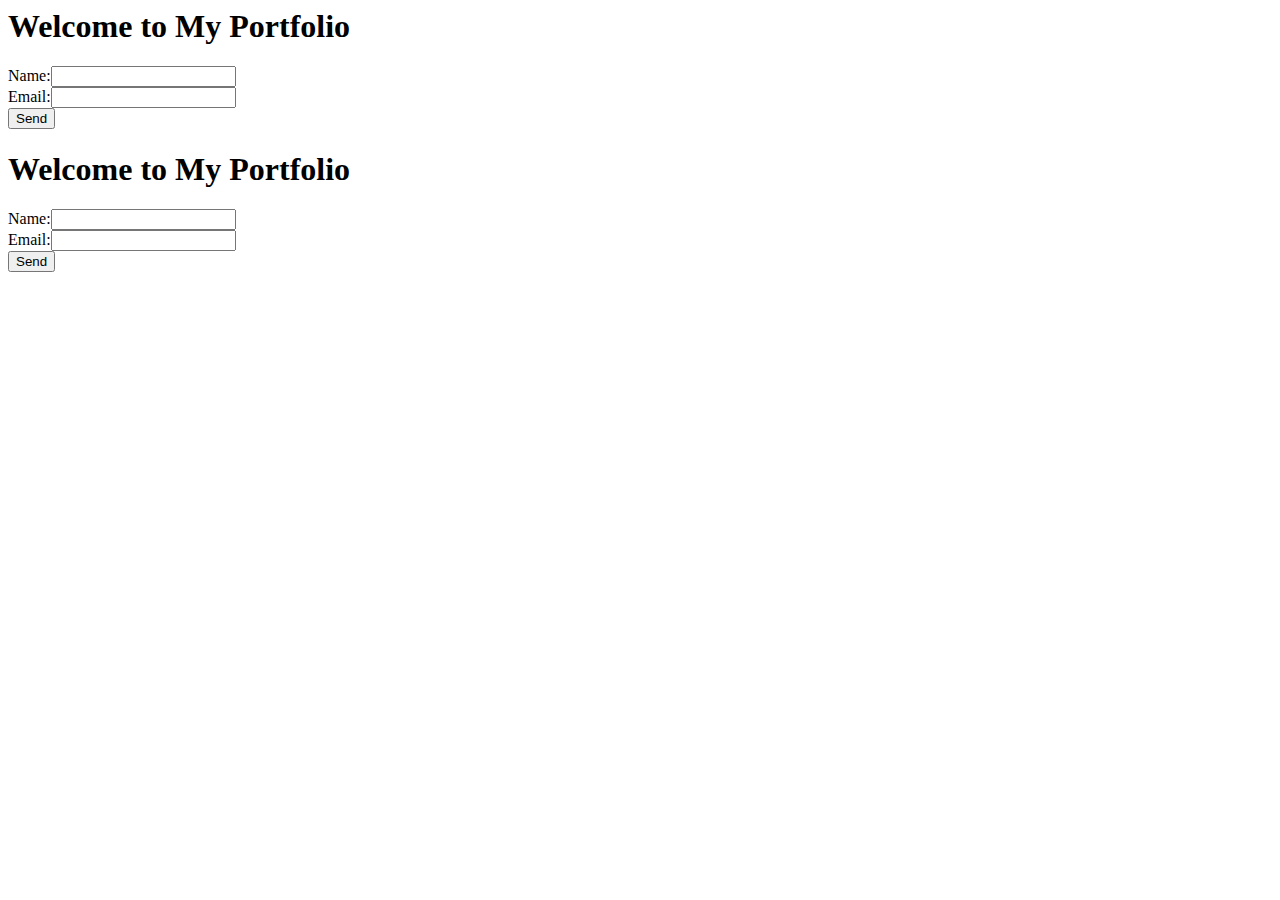
<file: PortfolioWebsite/index.html>
<body>
  <h1>Welcome to My Portfolio</h1>
  <form action="#" method="post">
    <label>Name:</label><input type="text" name="name"><br>
    <label>Email:</label><input type="email" name="email"><br>
    <input type="submit" value="Send">
  </form>
</body>
<body>
  <h1>Welcome to My Portfolio</h1>
  <form action="#" method="post">
    <label>Name:</label><input type="text" name="name"><br>
    <label>Email:</label><input type="email" name="email"><br>
    <input type="submit" value="Send">
  </form>
</body>
</file>
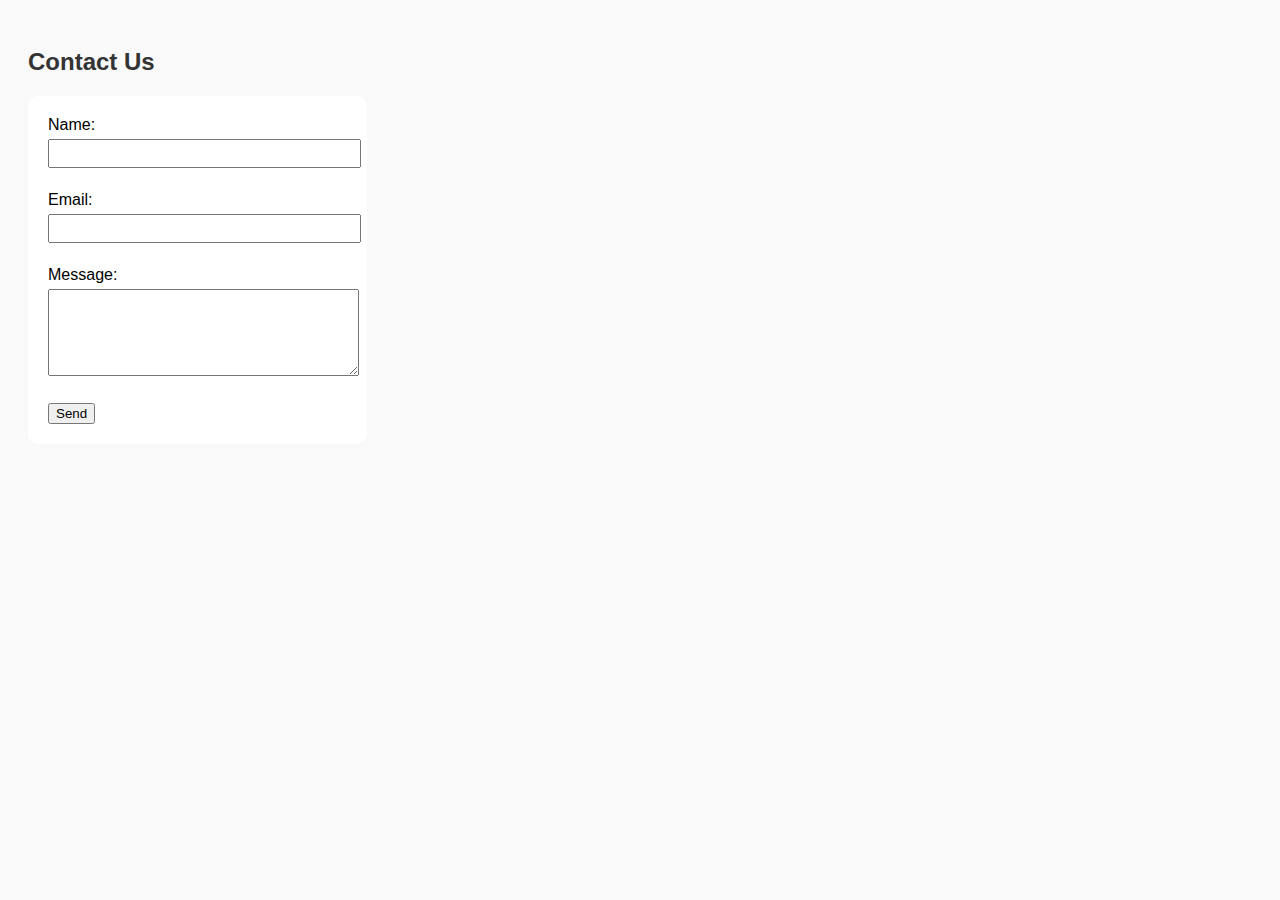
<file: PortfolioWebsite/contact.html>
<!DOCTYPE html>
<html>
<head>
  <title>Contact Us</title>
  <link rel="stylesheet" href="style.css">
</head>
<body>
  <h2>Contact Us</h2>
  <form>
    <label>Name:</label>
    <input type="text" name="name"><br><br>
    
    <label>Email:</label>
    <input type="email" name="email"><br><br>
    
    <label>Message:</label><br>
    <textarea name="message" rows="5" cols="30"></textarea><br><br>
    
    <button type="submit">Send</button>
  </form>
</body>
</html>
</file>
<file: PortfolioWebsite/style.css>
body {
  font-family: Arial, sans-serif;
  background-color: #f9f9f9;
  padding: 20px;
}

h1, h2 {
  color: #333;
}

form {
  background-color: white;
  padding: 20px;
  border-radius: 10px;
  width: 299px;
}

input, textarea {
  width: 100%;
  padding: 5px;
  margin: 5px 0;
}
</file>
